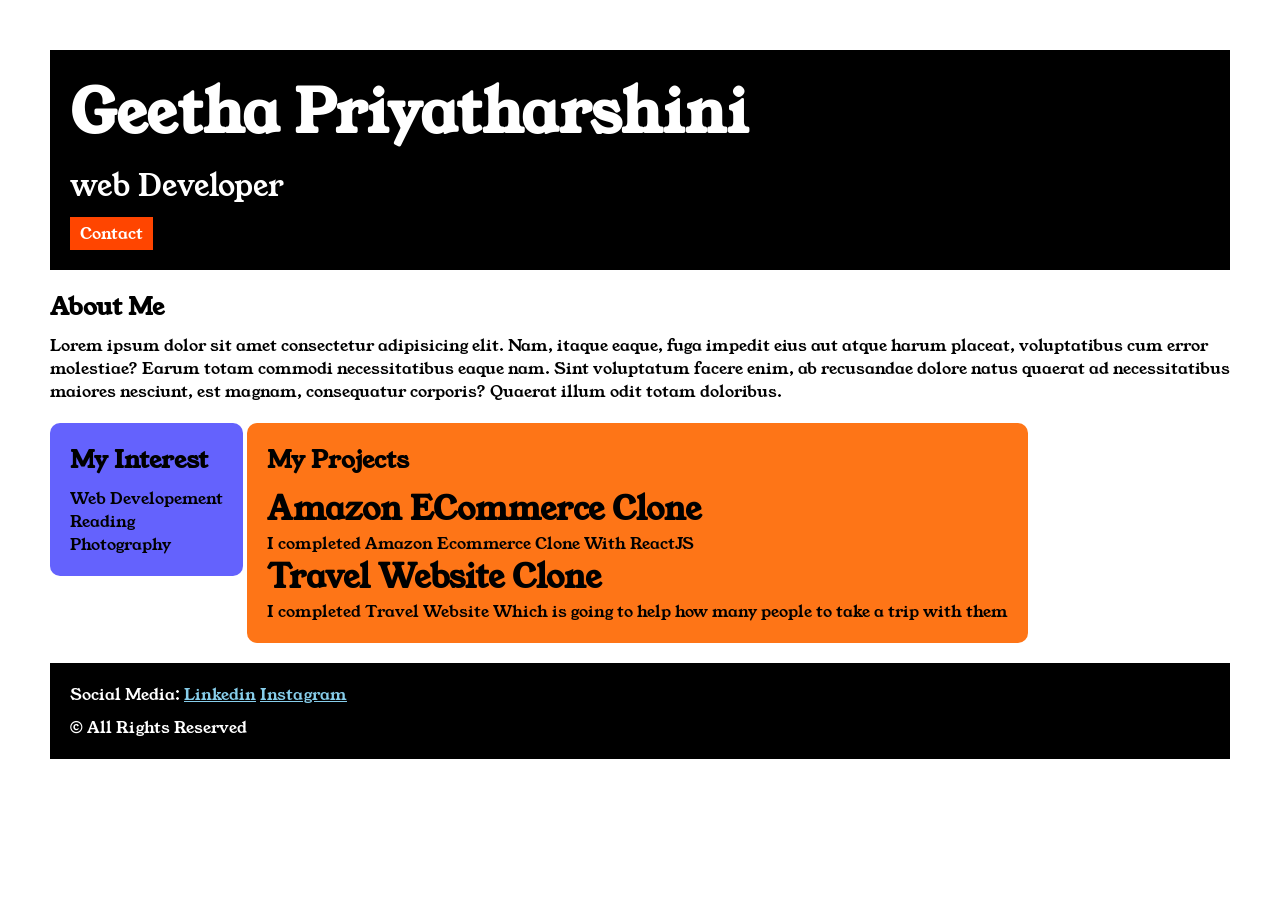
<file: index.html>
<!doctype html>
<html lang="en">
  <head>
    <meta charset="UTF-8" />
    <meta name="viewport" content="width=device-width, initial-scale=1.0" />
    <title>Portfolio</title>
    <link rel="stylesheet" href="style.css" />
    <link rel="preconnect" href="https://fonts.googleapis.com" />
    <link rel="preconnect" href="https://fonts.gstatic.com" crossorigin />
    <link
      href="https://fonts.googleapis.com/css2?family=Roboto:ital,wght@0,100..900;1,100..900&family=Young+Serif&display=swap"
      rel="stylesheet" />
  </head>
  <body>
    <div class="container">
      <div class="section-one">
        <h1 class="section-one__name">Geetha Priyatharshini</h1>
        <p class="section-one__role">web Developer</p>
        <a class="section-one__contact" href="contact.html">Contact</a>
      </div>

      <div class="section-two">
        <h2 class="section-two__title">About Me</h2>
        <p class="section-two__desc">
          Lorem ipsum dolor sit amet consectetur adipisicing elit. Nam, itaque
          eaque, fuga impedit eius aut atque harum placeat, voluptatibus cum
          error molestiae? Earum totam commodi necessitatibus eaque nam. Sint
          voluptatum facere enim, ab recusandae dolore natus quaerat ad
          necessitatibus maiores nesciunt, est magnam, consequatur corporis?
          Quaerat illum odit totam doloribus.
        </p>
      </div>
      <div class="section-three">
        <h2 class="section-three__title">My Interest</h2>

        <ul class="section-three__desc">
          <li>Web Developement</li>
          <li>Reading</li>
          <li>Photography</li>
        </ul>
      </div>
      <div class="section-four">
        <h2 class="section-four__title">My Projects</h2>
        <ul class="section-four__desc">
          <li>
            <h1>Amazon ECommerce Clone</h1>
            <p>I completed Amazon Ecommerce Clone With ReactJS</p>
          </li>
          <li>
            <h1>Travel Website Clone</h1>
            <p>
              I completed Travel Website Which is going to help how many people
              to take a trip with them
            </p>
          </li>
        </ul>
      </div>
      <div class="section-five">
        <p class="section-five__title">
          Social Media:
          <a href="https://www.linkedin.com/">Linkedin</a>
          <a href="https://www.instagram.com/">Instagram</a>
        </p>
        <p class="section-five__desc">&copy; All Rights Reserved</p>
      </div>
    </div>
  </body>
</html>
</file>
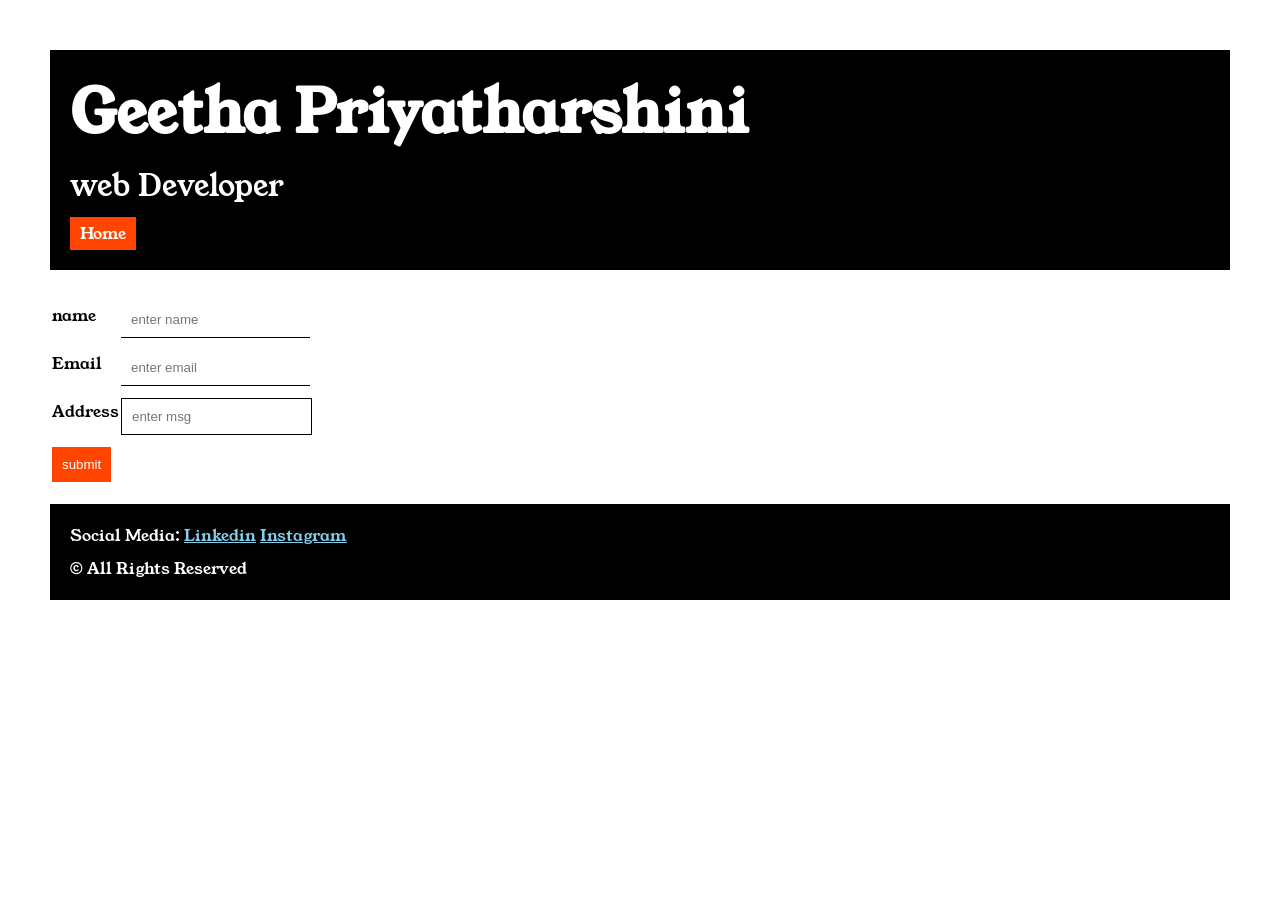
<file: contact.html>
<!doctype html>
<html lang="en">
  <head>
    <meta charset="UTF-8" />
    <meta name="viewport" content="width=device-width, initial-scale=1.0" />
    <title>Contact</title>
    <link rel="stylesheet" href="contact.css" />
    <link rel="preconnect" href="https://fonts.googleapis.com" />
    <link rel="preconnect" href="https://fonts.gstatic.com" crossorigin />
    <link
      href="https://fonts.googleapis.com/css2?family=Roboto:ital,wght@0,100..900;1,100..900&family=Young+Serif&display=swap"
      rel="stylesheet" />
  </head>
  <body>
    <div class="container">
      <div class="section-one">
        <h1 class="section-one__name">Geetha Priyatharshini</h1>
        <p class="section-one__role">web Developer</p>
        <a class="section-one__contact" href="index.html">Home</a>
      </div>

      <div class="contact-form">
        <form>
          <table>
            <tr>
              <td>name</td>
              <td>
                <input
                  type="text"
                  placeholder="enter name"
                  class="contact-form__input" />
              </td>
            </tr>
            <tr>
              <td>Email</td>
              <td>
                <input
                  type="email"
                  placeholder="enter email"
                  class="contact-form__input" />
              </td>
            </tr>
            <tr>
              <td>Address</td>
              <td>
                <input
                  type="textarea"
                  placeholder="enter msg"
                  class="contact-form__textarea" />
              </td>
            </tr>
            <tr>
              <td>
                <input
                  type="submit"
                  value="submit"
                  class="contact-form__submit" />
              </td>
            </tr>
          </table>
        </form>
      </div>

      <div class="section-five">
        <p class="section-five__title">
          Social Media:
          <a href="https://www.linkedin.com/">Linkedin</a>
          <a href="https://www.instagram.com/">Instagram</a>
        </p>
        <p class="section-five__desc">&copy; All Rights Reserved</p>
      </div>
    </div>
  </body>
</html>
</file>
<file: style.css>
* {
  margin: 0;
  padding: 0;
}
body {
  font-family: "Young Serif", serif;
}
.container {
  padding: 50px;
}
.section-one {
  background-color: black;
  color: white;
  padding: 20px;
}
.section-one__contact {
  background-color: orangered;
  color: white;
  text-decoration: none;
  padding-left: 10px;
  padding-right: 10px;
  padding-top: 5px;
  padding-bottom: 5px;
  display: inline-block;
  margin-top: 10px;
}
.section-one__name {
  font-size: 60px;
}
.section-one__role {
  font-size: 30px;
  margin-top: 10px;
}
.section-two,
.section-three,
.section-four,
.section-five {
  margin-top: 20px;
}
.section-two__desc,
.section-three__desc,
.section-four__desc,
.section-five__desc {
  margin-top: 10px;
}
.section-five {
  padding: 20px;
  background-color: black;
  color: white;
}
.section-five__title a {
  color: skyblue;
}
.section-three li,
.section-four li {
  list-style: none;
}
.section-three {
  background-color: #6462fd;
  color: black;
  padding: 20px;
  display: inline-block;
  border-radius: 10px;
  vertical-align: top;
}
.section-four {
  background-color: #fe7517;
  color: black;
  padding: 20px;
  display: inline-block;
  border-radius: 10px;
  vertical-align: top;
}
</file>
<file: contact.css>
* {
  margin: 0;
  padding: 0;
}
body {
  font-family: "Young Serif", serif;
}
.container {
  padding: 50px;
}
.section-one {
  background-color: black;
  color: white;
  padding: 20px;
}
.section-one__contact {
  background-color: orangered;
  color: white;
  text-decoration: none;
  padding-left: 10px;
  padding-right: 10px;
  padding-top: 5px;
  padding-bottom: 5px;
  display: inline-block;
  margin-top: 10px;
}
.section-one__name {
  font-size: 60px;
}
.section-one__role {
  font-size: 30px;
  margin-top: 10px;
}

.section-five {
  margin-top: 20px;
}

.section-five__desc {
  margin-top: 10px;
}
.section-five {
  padding: 20px;
  background-color: black;
  color: white;
}
.section-five__title a {
  color: skyblue;
}

.contact-form {
  margin-top: 20px;
}
.contact-form__input,
.contact-form__textarea,
.contact-form__submit {
  margin-top: 10px;
}
.contact-form__input {
  padding: 10px;
  border: none;
  border-bottom: solid black 1px;
}
.contact-form__textarea {
  padding: 10px;
  border: solid black 1px;
}
.contact-form__submit {
  background-color: orangered;
  color: white;
  padding: 10px;
  border: none;
}
</file>
